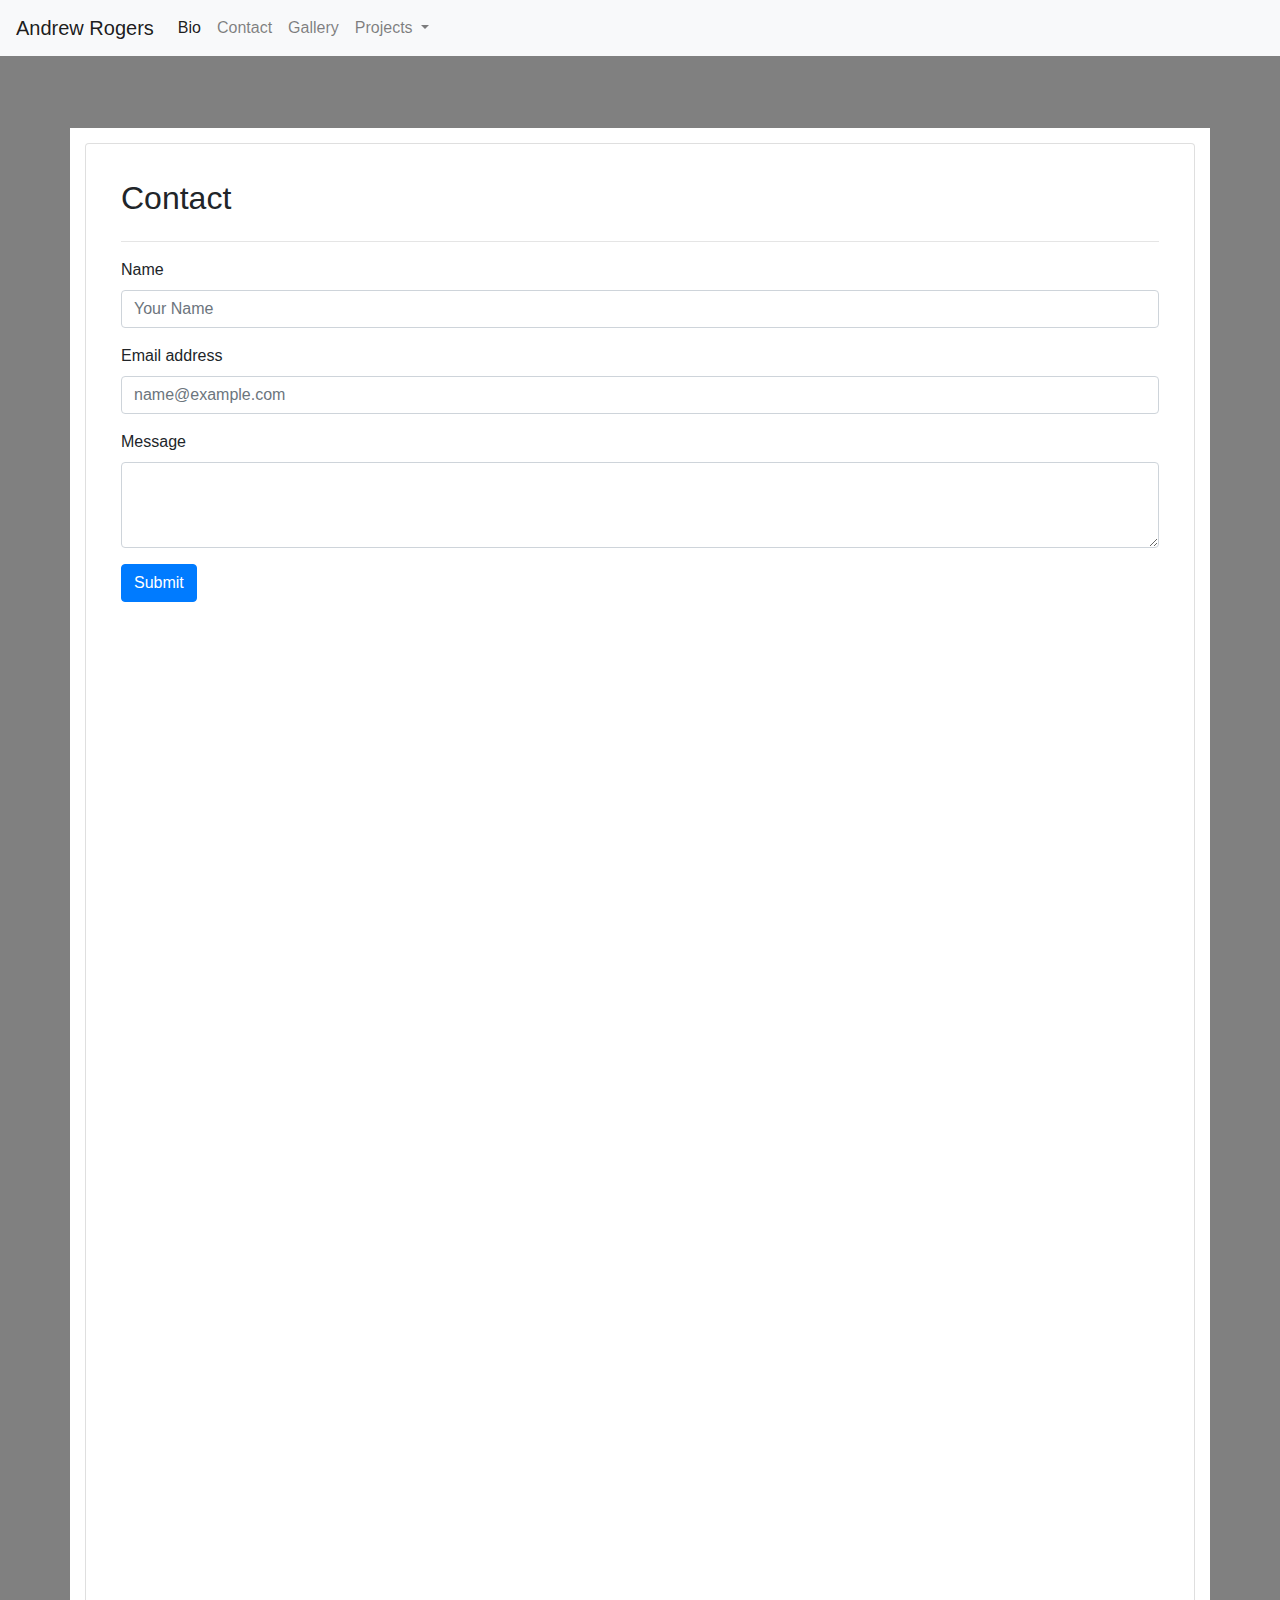
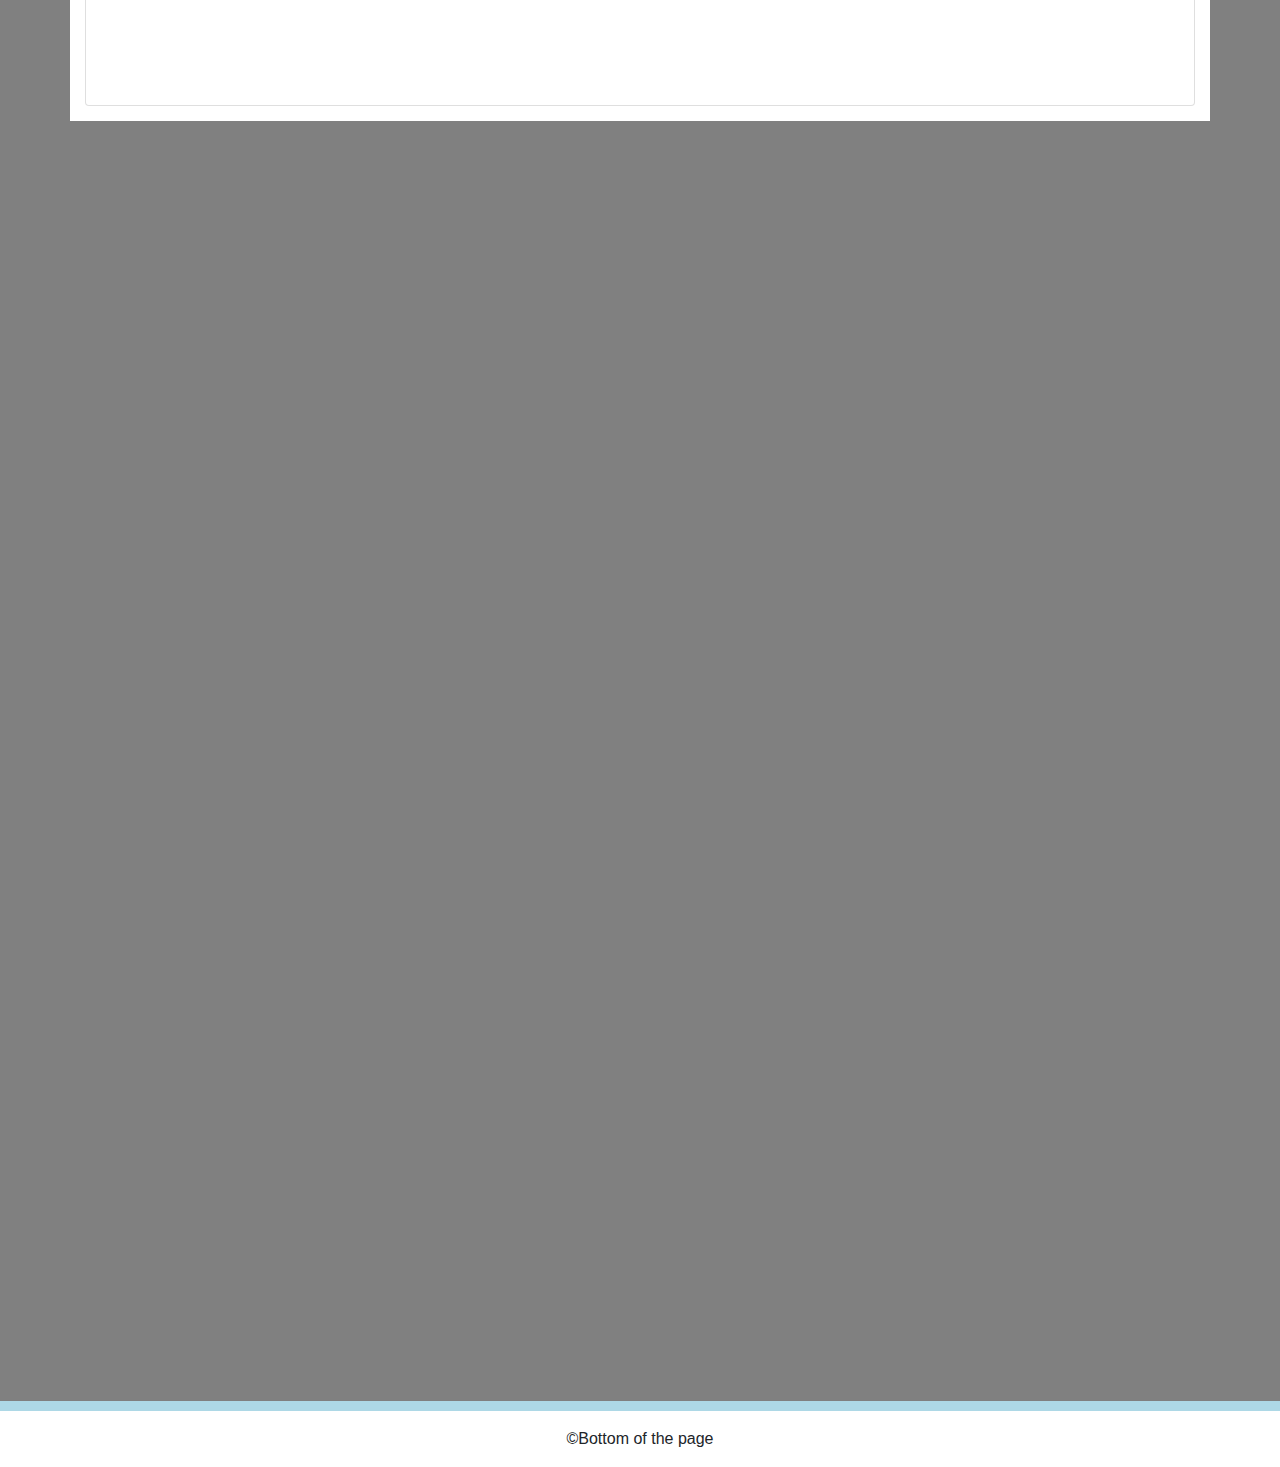
<file: contact.html>
<!DOCTYPE html>
<html lang="en">
<head>
    <meta charset="UTF-8">
    <meta name="viewport" content="width=device-width, initial-scale=1.0">
    <meta http-equiv="X-UA-Compatible" content="ie=edge">
    <meta name="viewport" content="width=device-width, initial-scale=1, shrink-to-fit=no">

    <title>Document</title>

    <link rel="stylesheet" href="https://stackpath.bootstrapcdn.com/bootstrap/4.4.1/css/bootstrap.min.css" integrity="sha384-Vkoo8x4CGsO3+Hhxv8T/Q5PaXtkKtu6ug5TOeNV6gBiFeWPGFN9MuhOf23Q9Ifjh" crossorigin="anonymous">
    <link rel="stylesheet" href="style.css">

</head>
<body>
    <nav class="navbar navbar-expand-lg navbar-light bg-light">
        <a class="navbar-brand" href="index.html">Andrew Rogers</a>
        <button class="navbar-toggler" type="button" data-toggle="collapse" data-target="#navbarNavDropdown" aria-controls="navbarNavDropdown" aria-expanded="false" aria-label="Toggle navigation">
          <span class="navbar-toggler-icon"></span>
        </button>
        <div class="collapse navbar-collapse" id="navbarNavDropdown">
          <ul class="navbar-nav">
            <li class="nav-item active">
              <a class="nav-link" href="./index.html">Bio</a>
            </li>
            <li class="nav-item">
              <a class="nav-link" href="./contact.html">Contact<span class="sr-only">(current)</span></a>
            </li>
            <li class="nav-item">
              <a class="nav-link" href="./gallery.html">Gallery</a>
            </li>
            <li class="nav-item dropdown">
              <a class="nav-link dropdown-toggle" href="#" id="navbarDropdownMenuLink" role="button" data-toggle="dropdown" aria-haspopup="true" aria-expanded="false">
                Projects
              </a>
              <div class="dropdown-menu" aria-labelledby="navbarDropdownMenuLink">
                <a class="dropdown-item" href="https://andrewtr218.github.io/responsiveportfolio/">Older Portfolio</a>
                <a class="dropdown-item" href="https://andrewtr218.github.io/passwordgenerator/">Password Generator</a>
                <a class="dropdown-item" href="#">Mysterious Maze</a>
              </div>
            </li>
          </ul>
        </div>
      </nav>

      <br>
      <br>
      <br>

      <div class="container">
      <div class="card">
        <div class="card-body">
            <main role="main" class="flex-shrink-0">
                <div class="container">
                      <div class="row">
                      <div class="col-sm-12">
                        <h2 class="about">Contact</h2>
                      </div>
                    </div>
                    <hr>    
                  <form>
                              <div class="form-group">
                                  <label for="inputName">Name</label>
                                  <input type="text" class="form-control" id="inputAddress" placeholder="Your Name">
                                </div>
          
                              <div class="form-group">
                                <label for="exampleFormControlInput1">Email address</label>
                                <input type="email" class="form-control" id="exampleFormControlInput1" placeholder="name@example.com">
                              </div>
                              
                              <div class="form-group">
                                <label for="exampleFormControlTextarea1">Message</label>
                                <textarea class="form-control" id="exampleFormControlTextarea1" rows="3"></textarea>
                              </div>
                              <button type="button" class="btn btn-primary">Submit</button>
                            <form>
                </div>
              </main>
    </div>
    </div>
    </div>
    <div></div>

    <footer class="footer mt-auto py-3">
        <div>
          &copy;Bottom of the page
        </div>
    </footer>

    <script src="https://code.jquery.com/jquery-3.4.1.slim.min.js" integrity="sha384-J6qa4849blE2+poT4WnyKhv5vZF5SrPo0iEjwBvKU7imGFAV0wwj1yYfoRSJoZ+n" crossorigin="anonymous"></script>
    <script src="https://cdn.jsdelivr.net/npm/popper.js@1.16.0/dist/umd/popper.min.js" integrity="sha384-Q6E9RHvbIyZFJoft+2mJbHaEWldlvI9IOYy5n3zV9zzTtmI3UksdQRVvoxMfooAo" crossorigin="anonymous"></script>
    <script src="https://stackpath.bootstrapcdn.com/bootstrap/4.4.1/js/bootstrap.min.js" integrity="sha384-wfSDF2E50Y2D1uUdj0O3uMBJnjuUD4Ih7YwaYd1iqfktj0Uod8GCExl3Og8ifwB6" crossorigin="anonymous"></script>
</body>
</html>
</file>
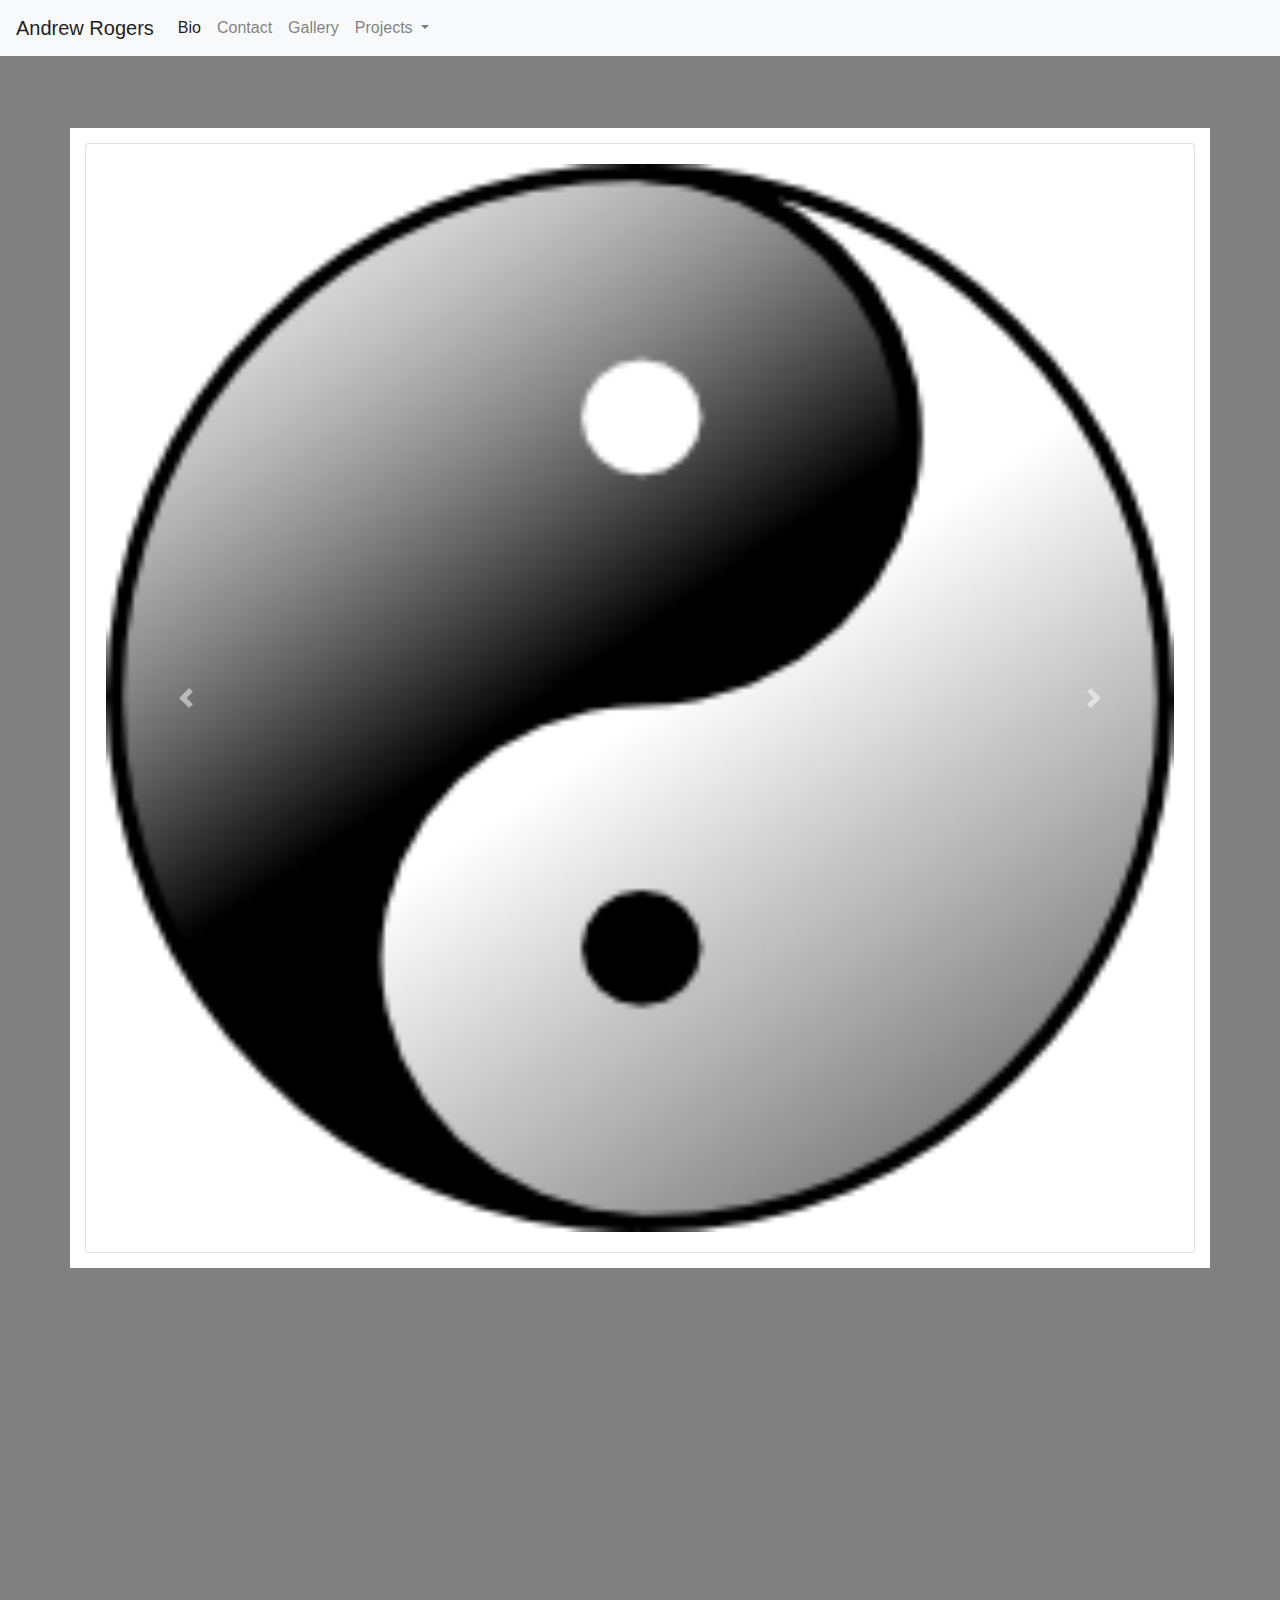
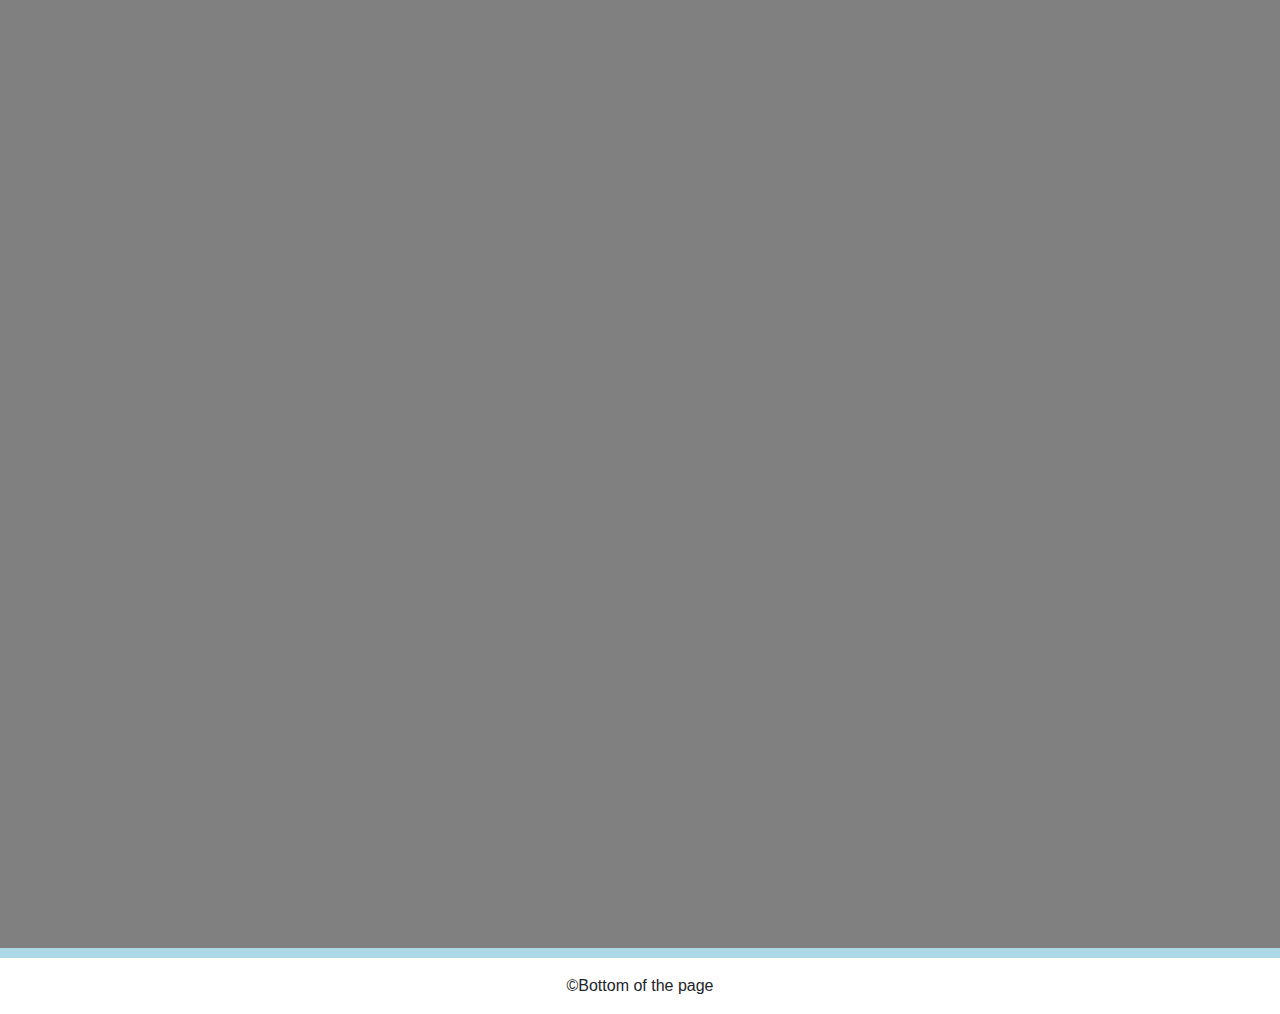
<file: gallery.html>
<!DOCTYPE html>
<html lang="en">
<head>
    <meta charset="UTF-8">
    <meta name="viewport" content="width=device-width, initial-scale=1.0">
    <meta http-equiv="X-UA-Compatible" content="ie=edge">
    <meta name="viewport" content="width=device-width, initial-scale=1, shrink-to-fit=no">

    <title>Document</title>

    <link rel="stylesheet" href="https://stackpath.bootstrapcdn.com/bootstrap/4.4.1/css/bootstrap.min.css" integrity="sha384-Vkoo8x4CGsO3+Hhxv8T/Q5PaXtkKtu6ug5TOeNV6gBiFeWPGFN9MuhOf23Q9Ifjh" crossorigin="anonymous">
    <link rel="stylesheet" href="style.css">

</head>
<body>
    <nav class="navbar navbar-expand-lg navbar-light bg-light">
        <a class="navbar-brand" href="index.html">Andrew Rogers</a>
        <button class="navbar-toggler" type="button" data-toggle="collapse" data-target="#navbarNavDropdown" aria-controls="navbarNavDropdown" aria-expanded="false" aria-label="Toggle navigation">
          <span class="navbar-toggler-icon"></span>
        </button>
        <div class="collapse navbar-collapse" id="navbarNavDropdown">
          <ul class="navbar-nav">
            <li class="nav-item active">
              <a class="nav-link" href="./index.html">Bio</a>
            </li>
            <li class="nav-item">
              <a class="nav-link" href="./contact.html">Contact</a>
            </li>
            <li class="nav-item">
              <a class="nav-link" href="./gallery.html">Gallery<span class="sr-only">(current)</span></a>
            </li>
            <li class="nav-item dropdown">
              <a class="nav-link dropdown-toggle" href="#" id="navbarDropdownMenuLink" role="button" data-toggle="dropdown" aria-haspopup="true" aria-expanded="false">
                Projects
              </a>
              <div class="dropdown-menu" aria-labelledby="navbarDropdownMenuLink">
                <a class="dropdown-item" href="https://andrewtr218.github.io/responsiveportfolio/">Developer Profile Generator</a>
                <a class="dropdown-item" href="https://andrewtr218.github.io/passwordgenerator/">Password Generator</a>
                <a class="dropdown-item" href="#">Mysterious Maze</a>
              </div>
            </li>
          </ul>
        </div>
      </nav>

      <br>
      <br>
      <br>

      <div class="container">
      <div class="card">
        <div class="card-body">
            <div id="carouselExampleControls" class="carousel slide" data-ride="carousel">
                <div class="carousel-inner">
                  <div class="carousel-item active">
                      <a href="https://andrewtr218.github.io/responsiveportfolio/">
                    <img src="./assets/images/82_21_06_2017_16_56_23_65.png" class="d-block w-100" alt="...">
                    </a>
                  </div>
                  <div class="carousel-item">
                      <a href="https://andrewtr218.github.io/passwordgenerator/">
                    <img src="./assets/images/biz.png" class="d-block w-100" alt="...">
                        </a>
                  </div>
                  <div class="carousel-item">
                      <a href="#">
                    <img src="./assets/images/download.jfif" class="d-block w-100" alt="...">
                    </a>
                  </div>
                  <div class="carousel-item">
                    <a href="https://www.twitch.tv/hecticmath">
                  <img src="./assets/images/Portfolio Image Placeholder.png" class="d-block w-100" alt="...">
                  </a>
                </div>
                </div>
                <a class="carousel-control-prev" href="#carouselExampleControls" role="button" data-slide="prev">
                  <span class="carousel-control-prev-icon" aria-hidden="true"></span>
                  <span class="sr-only">Previous</span>
                </a>
                <a class="carousel-control-next" href="#carouselExampleControls" role="button" data-slide="next">
                  <span class="carousel-control-next-icon" aria-hidden="true"></span>
                  <span class="sr-only">Next</span>
                </a>
              </div>
    </div>
    </div>
    </div>
    <div></div>

    <footer class="footer mt-auto py-3">
        <div>
          &copy;Bottom of the page
        </div>
    </footer>

    <script src="https://code.jquery.com/jquery-3.4.1.slim.min.js" integrity="sha384-J6qa4849blE2+poT4WnyKhv5vZF5SrPo0iEjwBvKU7imGFAV0wwj1yYfoRSJoZ+n" crossorigin="anonymous"></script>
    <script src="https://cdn.jsdelivr.net/npm/popper.js@1.16.0/dist/umd/popper.min.js" integrity="sha384-Q6E9RHvbIyZFJoft+2mJbHaEWldlvI9IOYy5n3zV9zzTtmI3UksdQRVvoxMfooAo" crossorigin="anonymous"></script>
    <script src="https://stackpath.bootstrapcdn.com/bootstrap/4.4.1/js/bootstrap.min.js" integrity="sha384-wfSDF2E50Y2D1uUdj0O3uMBJnjuUD4Ih7YwaYd1iqfktj0Uod8GCExl3Og8ifwB6" crossorigin="anonymous"></script>
</body>
</html>
</file>
<file: style.css>
body{
    background-image: url("https://cdn5.f-cdn.com/contestentries/1370548/29833877/5b4f15b1ea4aa_thumb900.jpg");
    /* height: 100%; */
    /* background-size: 100% 100%;  */
    background-color: gray
}
/* .navbar-brand{
    background-color: teal;
    color: white !important;
    padding: 10px;
    width: 100%;
    margin: 0;
    text-align: center;
}
.navbar{
    width: 100%;
}
.nav-link{
    color: lightslategray;
}
main{
    margin: 10px;
}
.about{
    color: teal;
} */
.container{
    background: white;
    padding-bottom: 15px;
    padding-top: 15px;
    margin-bottom: 100%;
}
.footer{
    margin-top: 100%;
    background: white;
    text-align: center;
    border-top: 10px solid lightblue;
}
</file>
